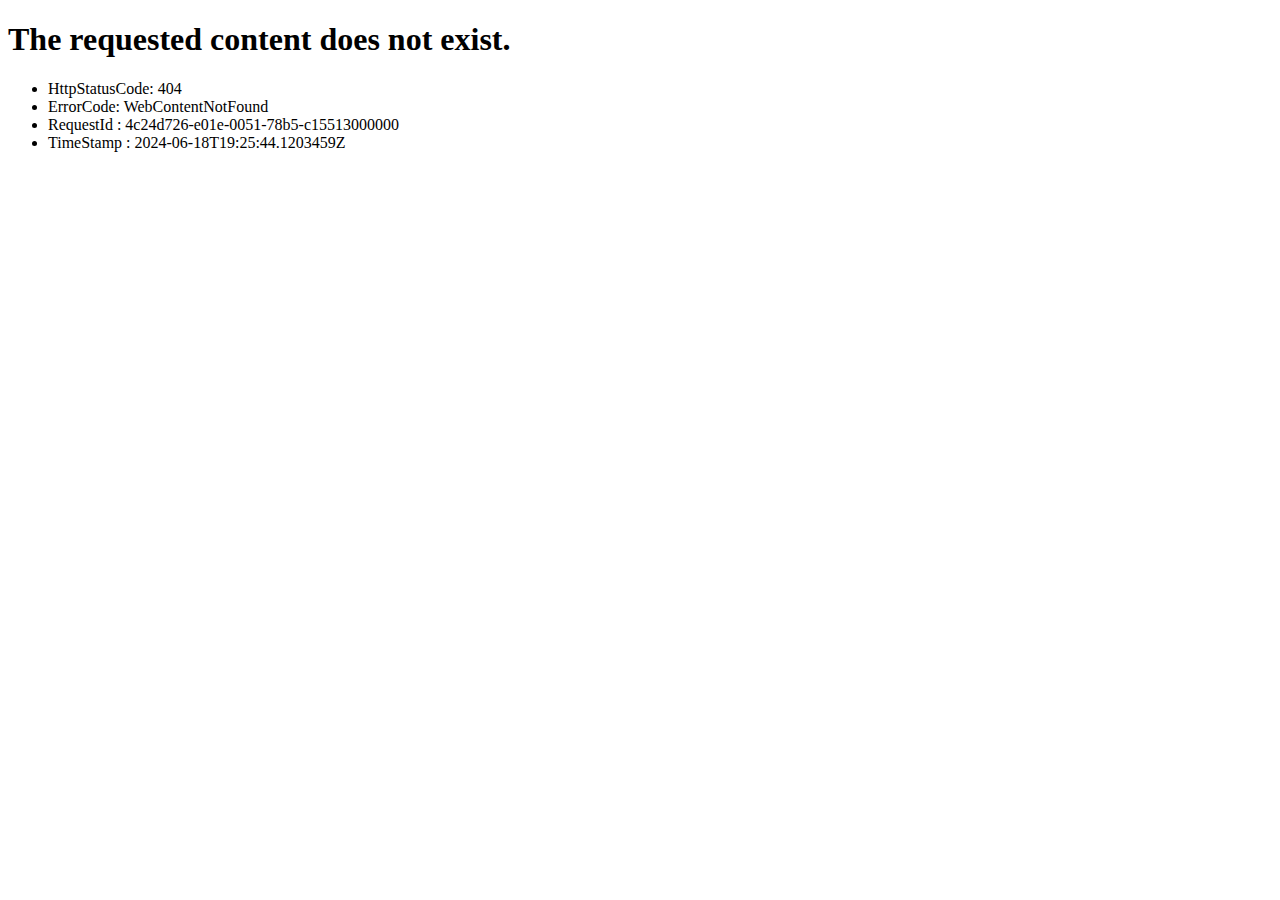
<file: w1.html>
<!DOCTYPE html><html><head><title>WebContentNotFound</title></head><body><h1>The requested content does not exist.</h1><p><ul><li>HttpStatusCode: 404</li><li>ErrorCode: WebContentNotFound</li><li>RequestId : 4c24d726-e01e-0051-78b5-c15513000000</li><li>TimeStamp : 2024-06-18T19:25:44.1203459Z</li></ul></p></body></html>
</file>
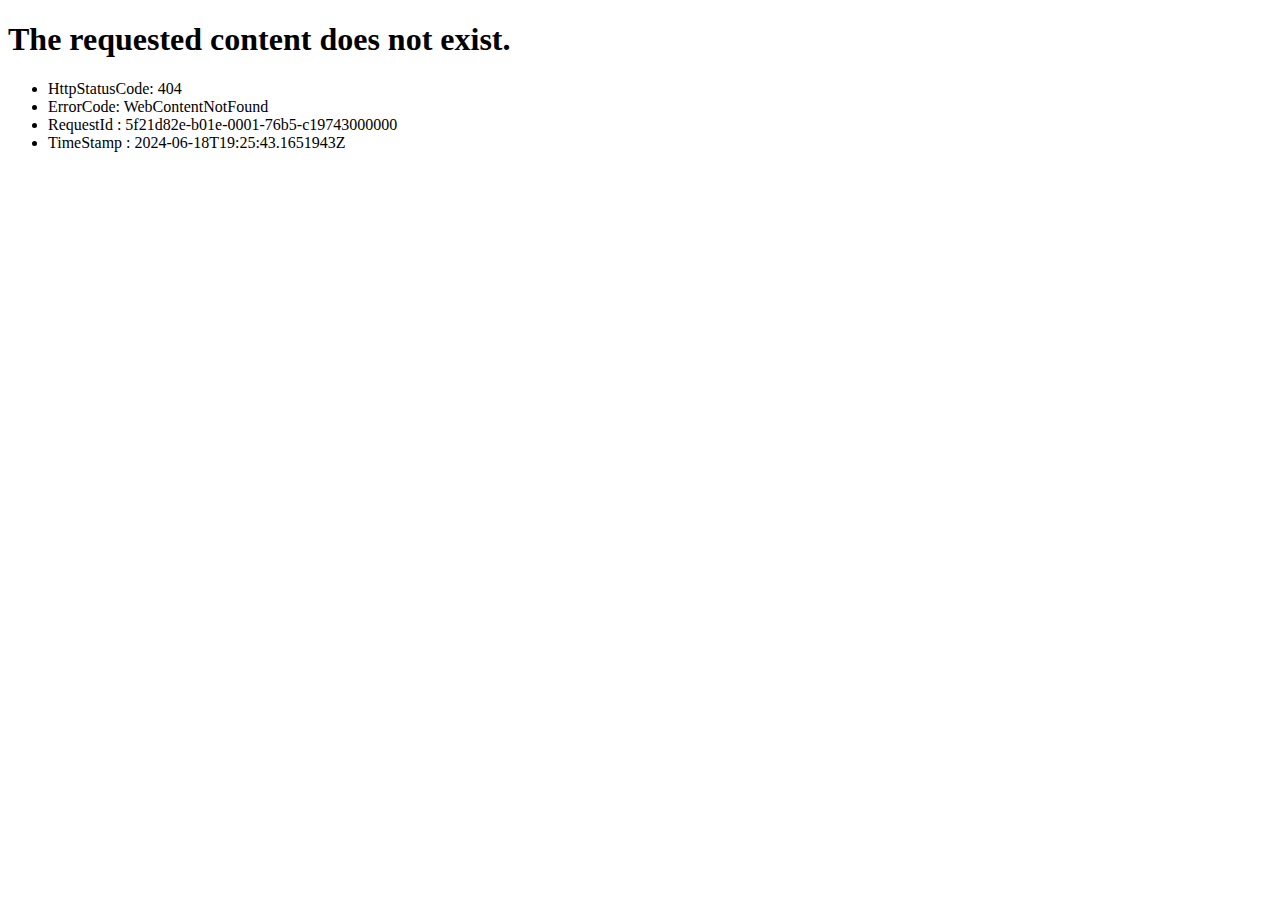
<file: w3.html>
<!DOCTYPE html><html><head><title>WebContentNotFound</title></head><body><h1>The requested content does not exist.</h1><p><ul><li>HttpStatusCode: 404</li><li>ErrorCode: WebContentNotFound</li><li>RequestId : 5f21d82e-b01e-0001-76b5-c19743000000</li><li>TimeStamp : 2024-06-18T19:25:43.1651943Z</li></ul></p></body></html>
</file>
